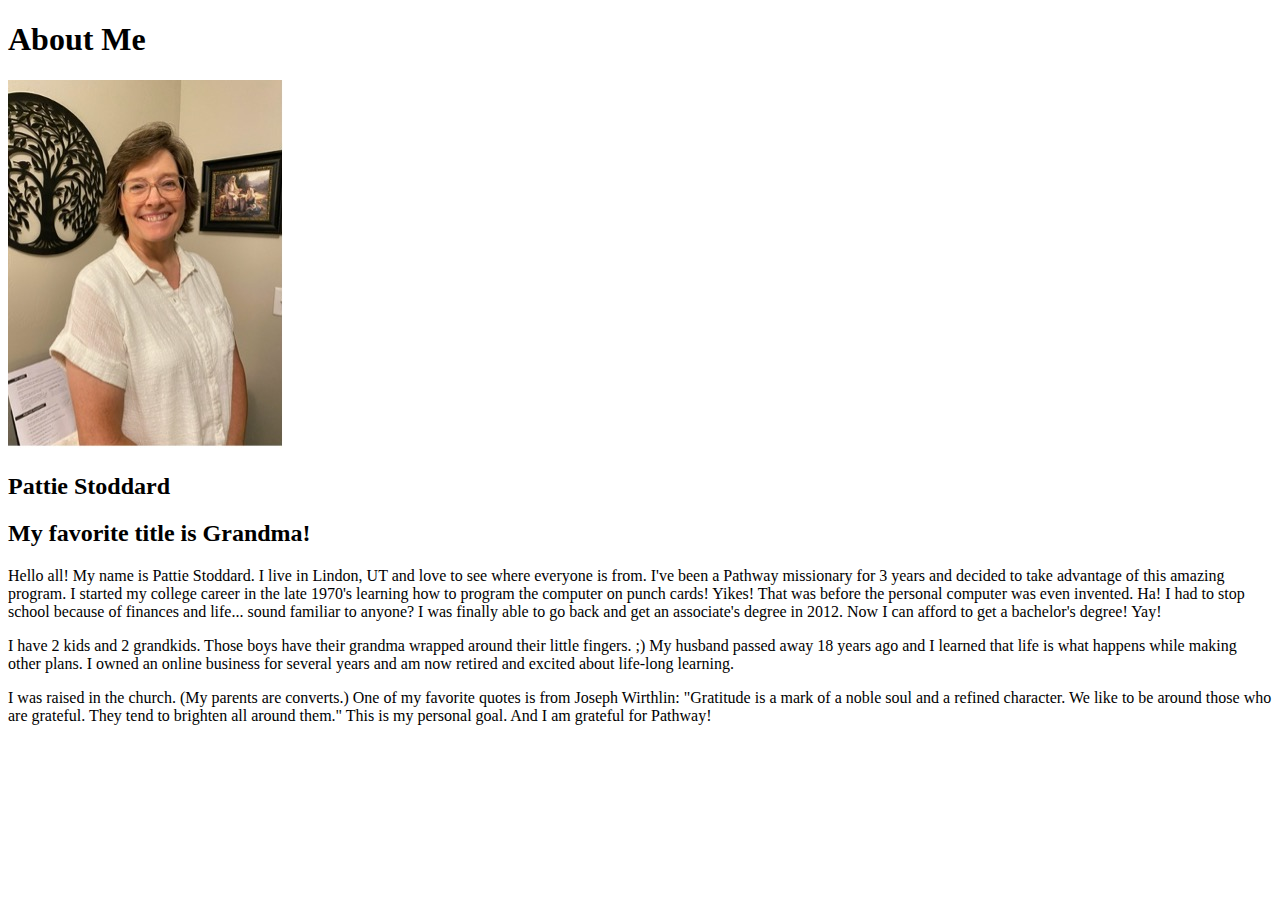
<file: wdd130/aboutme/index.html>
<!DOCTYPE html>
<html lang="en">
<head>
    <meta charset="UTF-8">
    <meta http-equiv="X-UA-Compatible" content="IE=edge">
    <meta name="viewport" content="width=device-width, initial-scale=1.0">
    <title>Home Page</title>
</head>
<body>
    <h1>About Me</h1>
    <image src="images/myphoto.jpg" alt="Image of me">
    <h2>Pattie Stoddard</h2>
    <h2>My favorite title is Grandma!</h2>
    <p>Hello all! My name is Pattie Stoddard. I live in Lindon, UT and love to see where everyone is from. I've been a Pathway missionary for 3 years and decided to take advantage of this amazing program. I started my college career in the late 1970's learning how to program the computer on punch cards! Yikes! That was before the personal computer was even invented. Ha! I had to stop school because of finances and life... sound familiar to anyone? I was finally able to go back and get an associate's degree in 2012. Now I can afford to get a bachelor's degree! Yay!</p>
    <p>I have 2 kids and 2 grandkids. Those boys have their grandma wrapped around their little fingers. ;) My husband passed away 18 years ago and I learned that life is what happens while making other plans. I owned an online business for several years and am now retired and excited about life-long learning.</p>
    <p>I was raised in the church. (My parents are converts.) One of my favorite quotes is from Joseph Wirthlin: "Gratitude is a mark of a noble soul and a refined character. We like to be around those who are grateful. They tend to brighten all around them." This is my personal goal. And I am grateful for Pathway!</p>
</body>
</html>
</file>
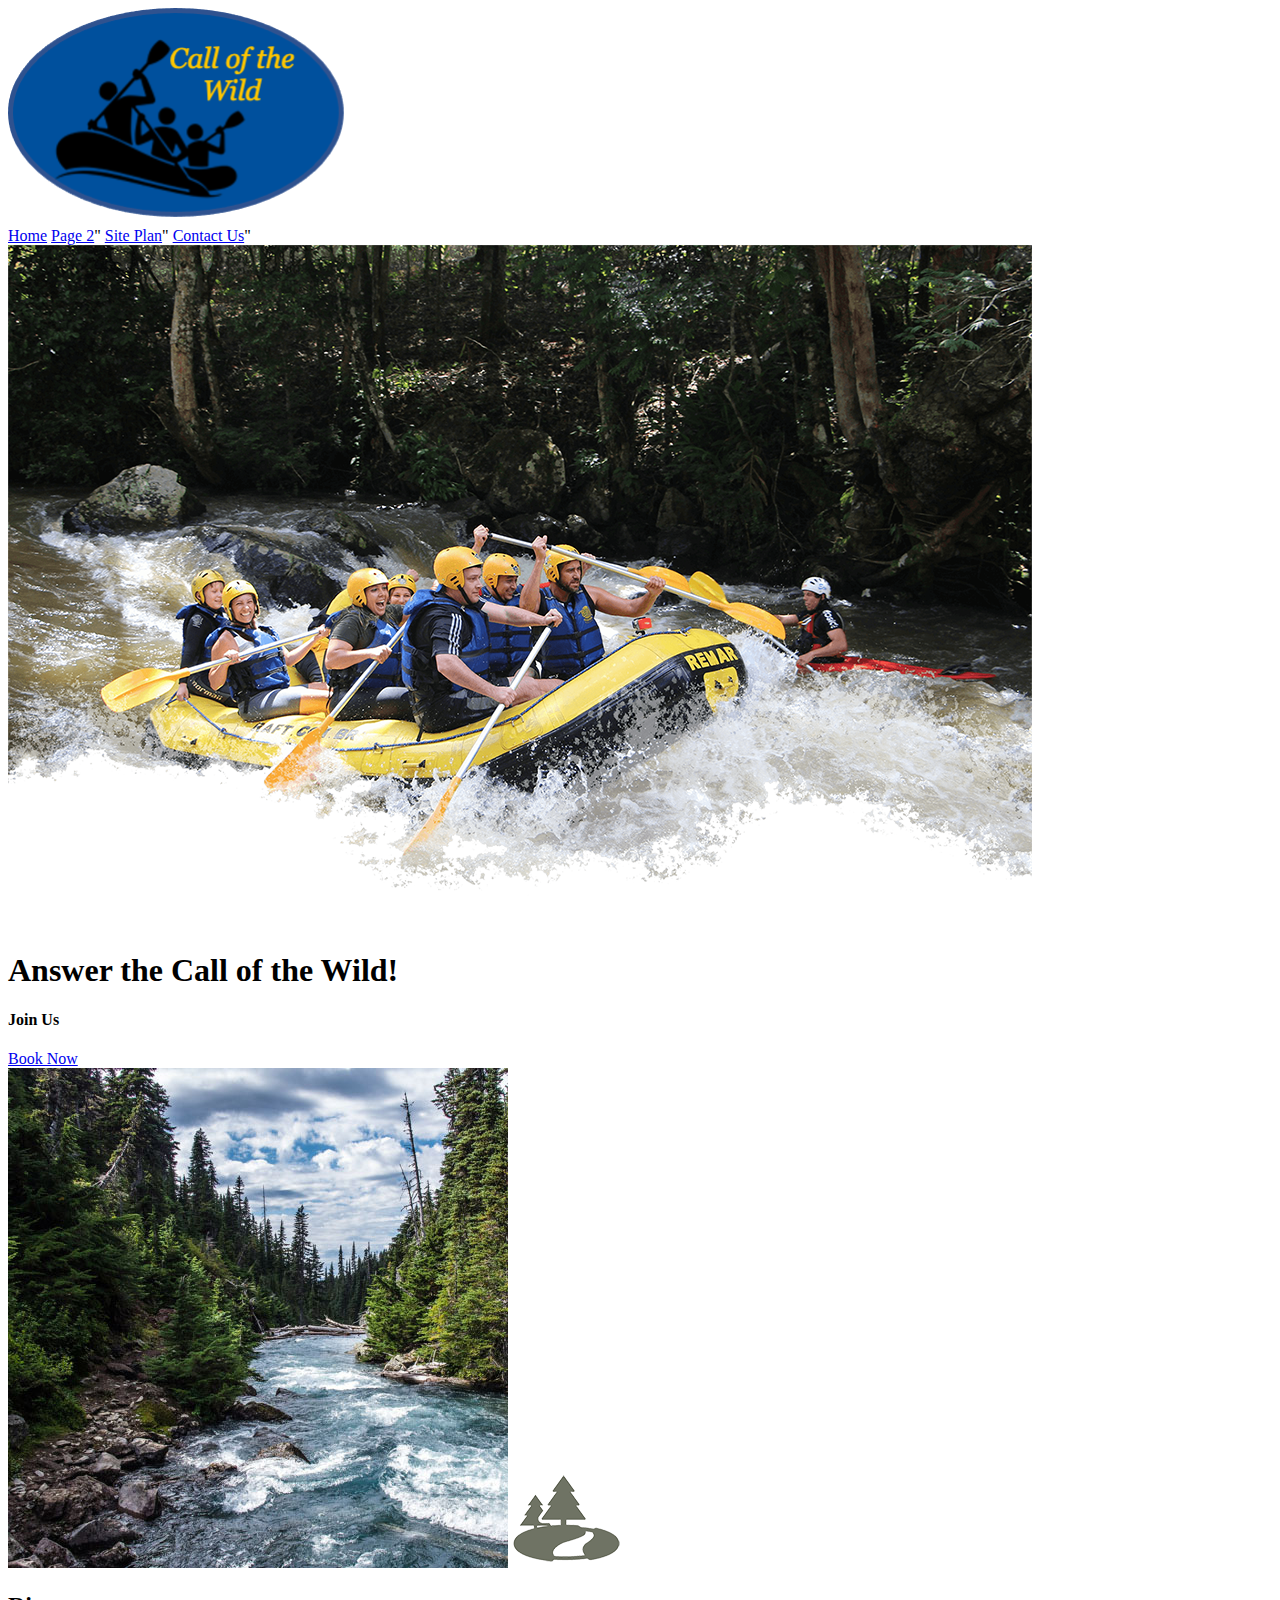
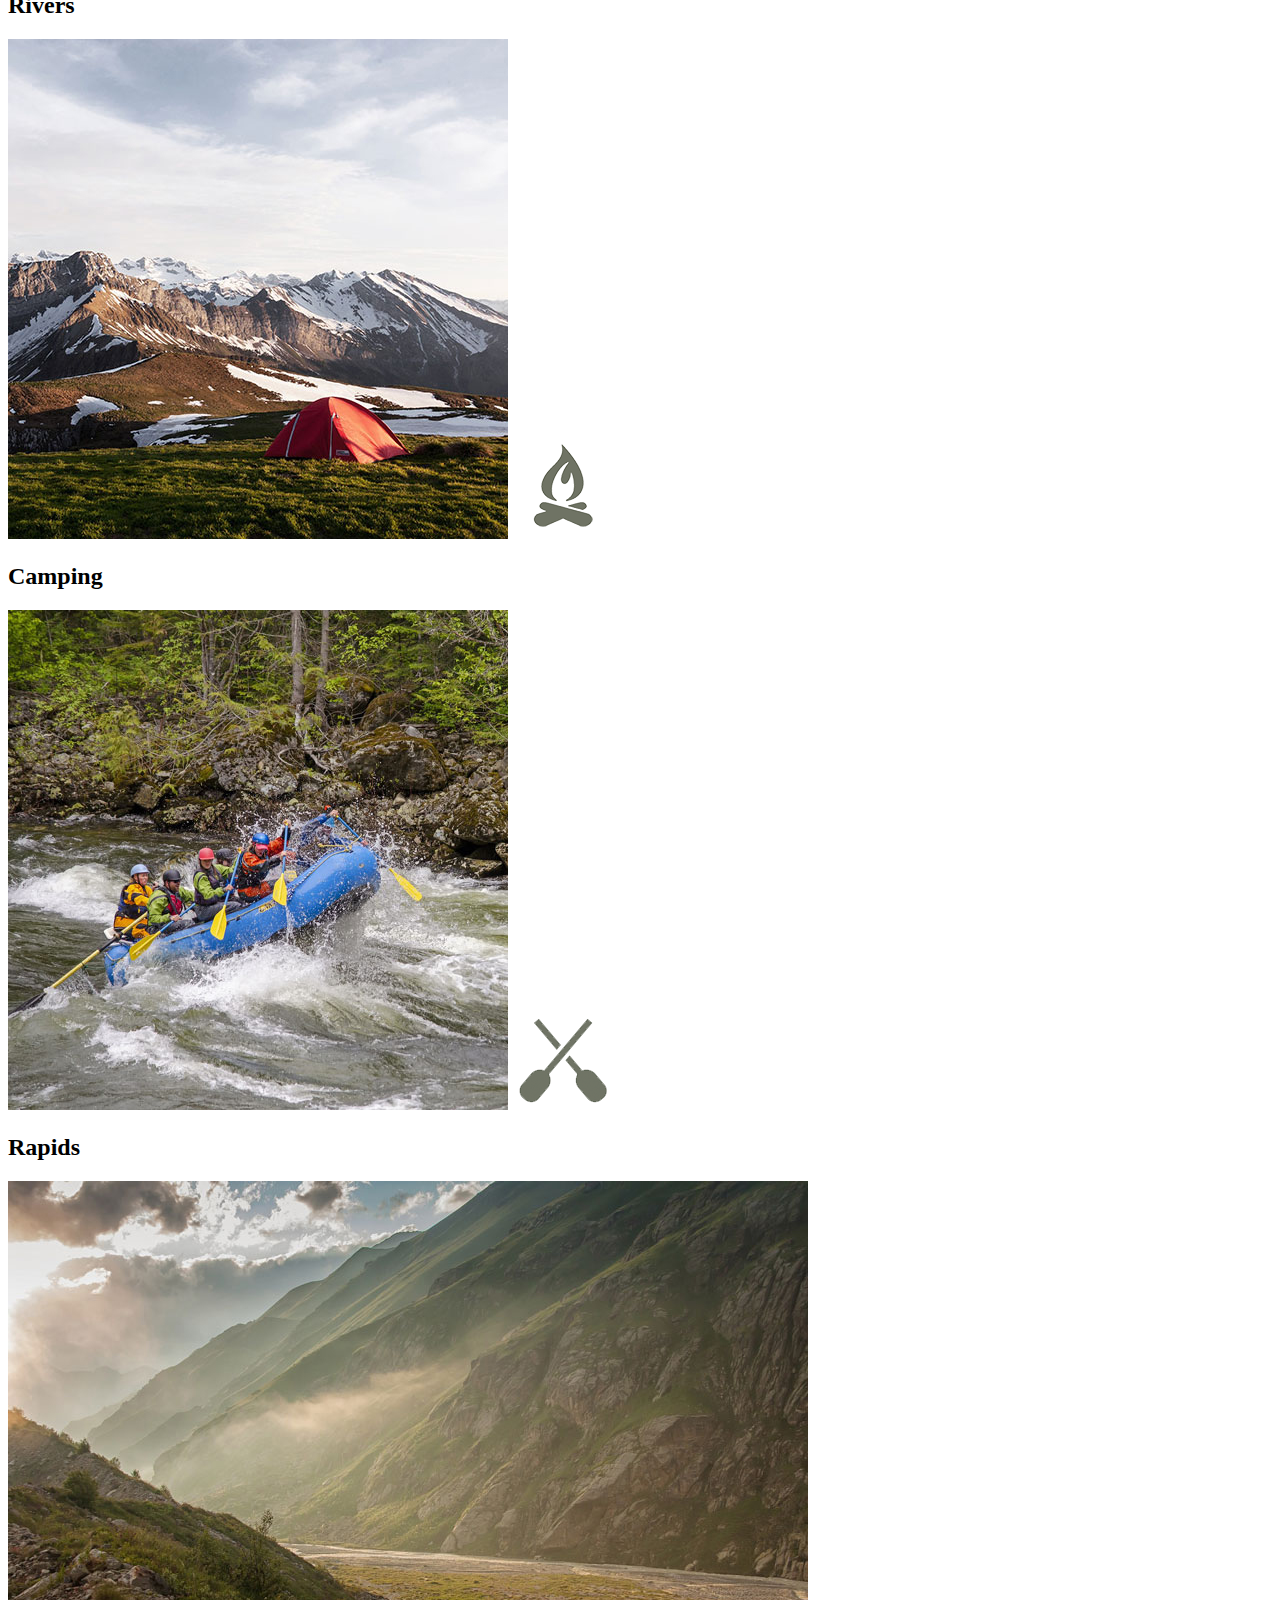
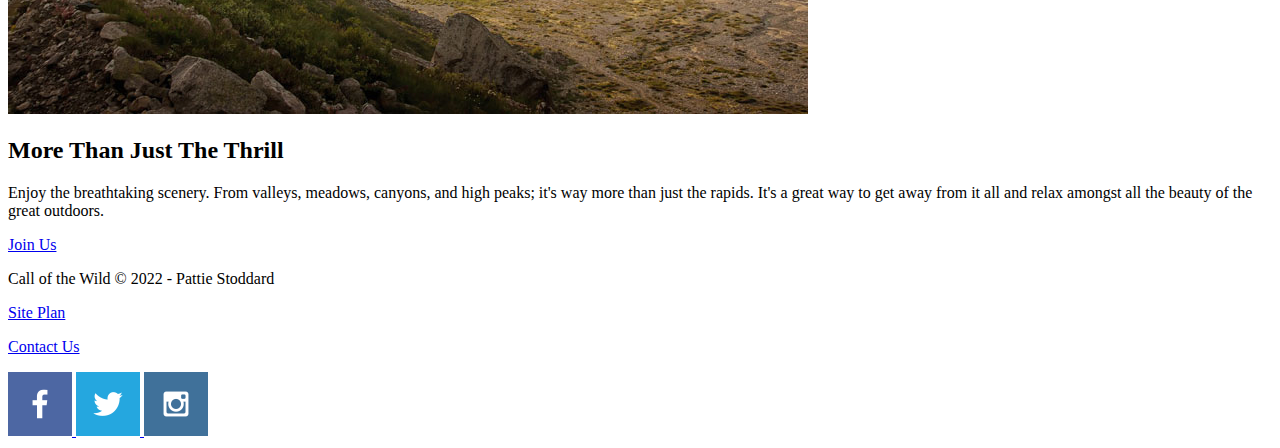
<file: wdd130/wwr/index.html>
<!DOCTYPE html>
<html lang="en">
<head>
    <meta charset="UTF-8">
    <meta http-equiv="X-UA-Compatible" content="IE=edge">
    <meta name="viewport" content="width=device-width, initial-scale=1.0">
    <title>"White Water Rafting | Call of the Wild | Home"</title>
</head>
<body>
    <header>
        <a id="logo_link" href="index.html">
            <img class="logo" src="images/logo.png" alt="Call of the Wild logo">
        </a>
        <nav>
            <a href="index.html">Home</a>
            <a href="#">Page 2</a>"
            <a href="site-plan-rafting.html">Site Plan</a>"
            <a href="contactus.html">Contact Us</a>"
        </nav>
    </header>
<div id="hero">
    <div id="hero-box">
        <img id="hero-img" src="images/hero.png" alt="People enjoying white water rafting">
    </div>
    <section id="hero-msg">
        <h1 class="home-title">Answer the Call of the Wild!</h1>
        <h4>Join Us</h4>
        <div class="button-box">
            <a class="book" href="rates.html">Book Now</a>
        </div>
    </section>
</div>
<main class="home-grid">
    <section class="rivers-card">
        <img class="card-img" src="images/rivers.jpg" alt="river in forest">
        <img class="icon" src="images/river_icon.png" alt="river icon">
        <h2>Rivers</h2>
    </section>
    <section class="camping-card">
        <img class="card-img" src="images/camping.jpg" alt="tent in mountains">
        <img class="icon" src="images/fire_icon.png" alt="fire icon">
        <h2>Camping</h2>
    </section>
    <section class="rapids-card">
        <img class="card-img" src="images/rapids.jpg" alt="rafting boat">
        <img class="icon" src="images/oars.png" alt="oars icon">
        <h2>Rapids</h2>
    </section>
    <div>
    <img class="mountains" src="images/mountains.jpg" alt="Misty mountains">
    </div>
    <section class="msg">
        <h2>More Than Just The Thrill</h2>
        <p>Enjoy the breathtaking scenery. From valleys, meadows, canyons, and high peaks; it's way more than just the rapids. It's a great way to get away from it all and relax amongst all the beauty of the great outdoors. </p>
        <a class='join' href="rivers.html">Join Us</a>
    </section>
    
</main>
<footer>
    <p>Call of the Wild &copy; 2022 - Pattie Stoddard</p>
    <p><a href="site-plan-rafting.html">Site Plan</a></p>
    <p><a href="contactus.html">Contact Us</a></p>
    <div class="social">
        <a href="https://facebook.com">
            <img src="images/facebook.png" alt="fb icon">
        </a>
        <a href="https://twitter.com">
            <img src="images/twitter.png" alt="twitter icon">
        </a>
        <a href="https://instagram.com">
            <img src="images/instagram.png" alt="instagram icon">
        </a>
    </div>
</footer>
</body>
</html>
</file>
